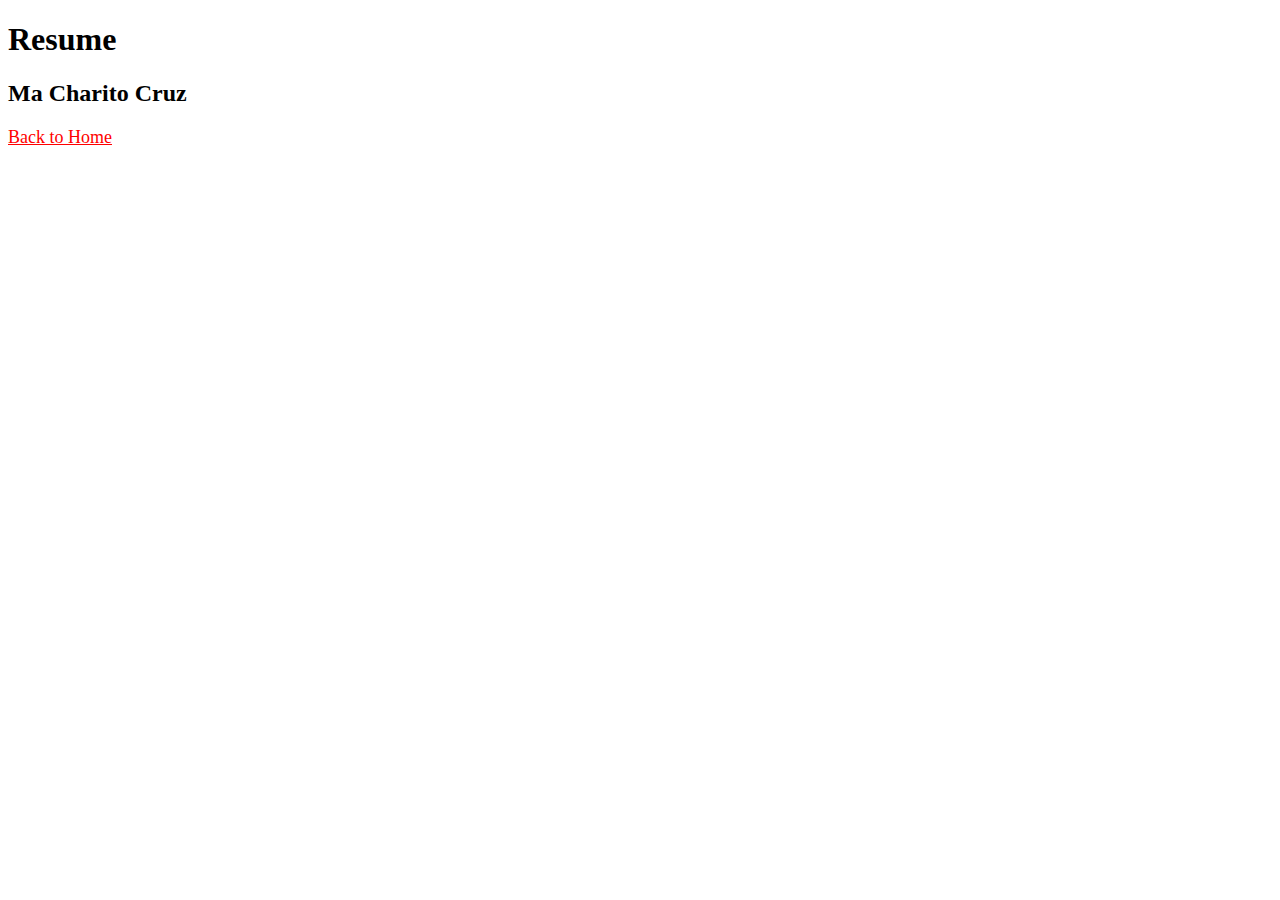
<file: resume.html>
<!DOCTYPE html>
<html lang="en">
  <head>
    <meta charset="UTF-8" />
    <meta http-equiv="X-UA-Compatible" content="IE=edge" />
    <meta name="viewport" content="width=device-width, initial-scale=1.0" />
    <title>Resume</title>
    <style>
      div a {
        font-size: large;
        color: red;
      }
    </style>
  </head>

  <body>
    <h1>Resume</h1>
    <h2>Ma Charito Cruz</h2>

    <div>
      <a href="./index.html">Back to Home</a>
    </div>
  </body>
</html>
</file>
